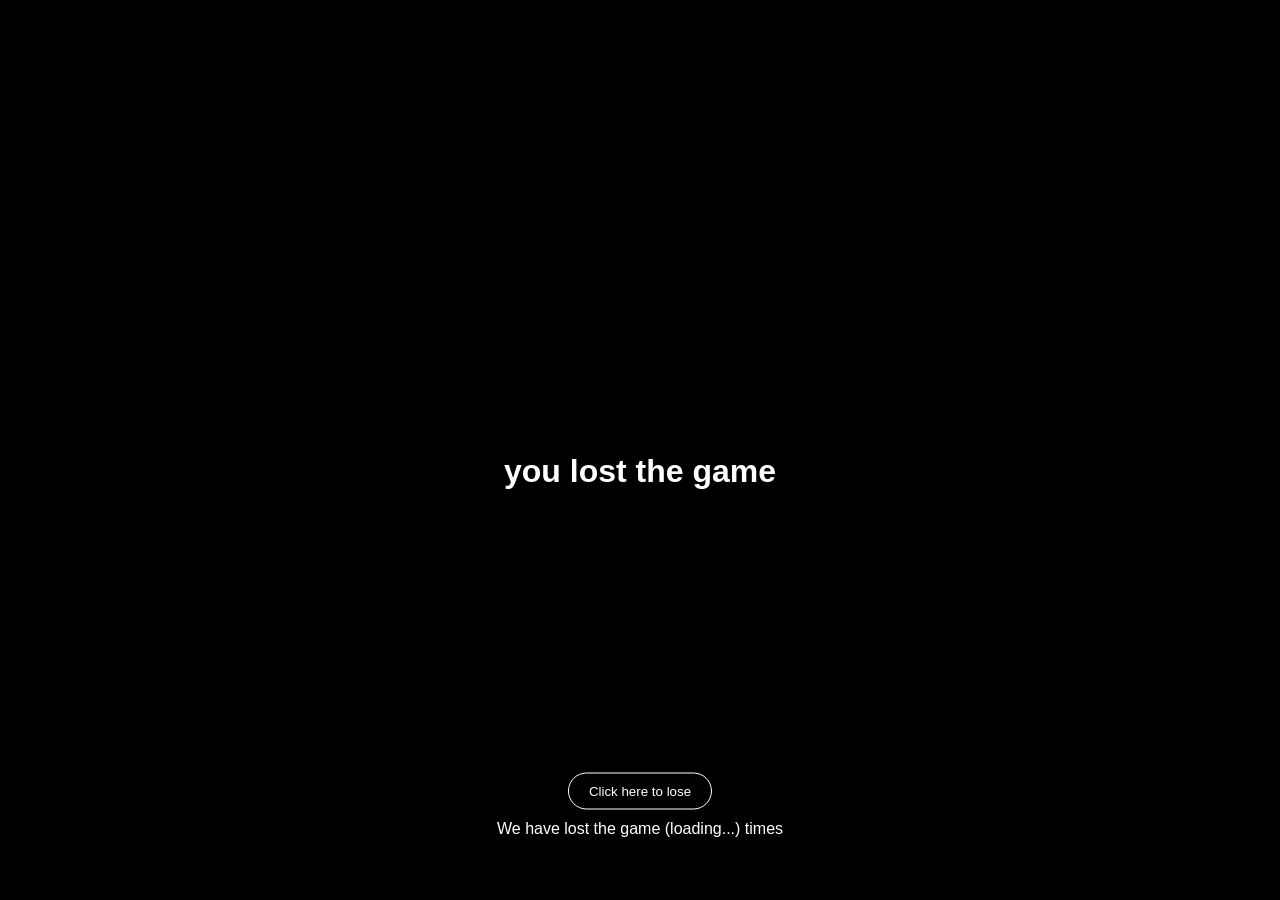
<file: index.html>
<!DOCTYPE html>
<html lang="en">
<head>
    <meta name="viewport" content="width=device-width, initial-scale=1.0">
    <meta name="author" content="GeodeArc">
    <meta property="og:title" content="I lost the game">
    <meta property="og:description" content="did you lose the game?">
    <meta property="og:image" content="https://ilostthegame.xyz/icon.webp">
    <title>I LOST THE GAME</title>
    <link rel="icon" href="/icon.webp">
    <link href="/style.css" rel="stylesheet" type="text/css">
    <script src="/main.js" defer></script>
    <link rel="canonical" href="https://ilostthegame.xyz">
</head>

<body>
    <div class="background-container">
        <img src="/images/image1.png" class="flyer lane-1">
        <img src="/images/image2.png" class="flyer lane-2">
        <img src="/images/image3.png" class="flyer lane-3">
        <img src="/images/image4.png" class="flyer lane-4">
        <img src="/images/image5.png" class="flyer lane-5">
        <img src="/images/image6.png" class="flyer lane-6">
        <img src="/images/image7.png" class="flyer lane-7">
        <img src="/images/image8.png" class="flyer lane-8">
    </div>
    <main>
        <button id="counter-btn">Click here to lose</button>
        <div>We have lost the game <span id="counter-value">(loading...)</span> times</div>
        <div id="cooldown-text"></div>
    </main>
</body>
</file>
<file: style.css>
body {
    display: flex;
    flex-direction: column;
    justify-content: center;
    align-items: center;    
    background-color: #000;
    color: #fff;
    font-family: sans-serif;
}

main {
    display: flex;
    flex-direction: column;
    position: fixed;
    align-items: center;
    text-align: center;
    top: 90%;
    left: 50%;
    transform: translate(-50%, -50%);
    gap: 10px;
}

h1 {
    position: fixed;
    top: 50%;
    left: 50%;
    transform: translate(-50%, -50%);
    color: #fff;
    text-align: center;
    z-index: 1;
}

button {
    background-color: #000;
    color: #fff;
    border-radius: 100px;
    border: 1px solid #fff;
    padding: 10px 20px;
    cursor: pointer;
}
button:hover {
    background-color: #fff;
    color: #000;
}

.background-container {
    position: fixed;
    top: 0;
    left: 0;
    width: 100vw;
    height: 100vh;
    overflow: hidden;
    z-index: -1;
    opacity: 0.8;
}

.flyer {
    position: absolute;
    left: 0;
    transform: translateX(-150%); 
}

@keyframes flyRight {
    0% { transform: translateX(-150%); }
    100% { transform: translateX(100vw); }
}
</file>
